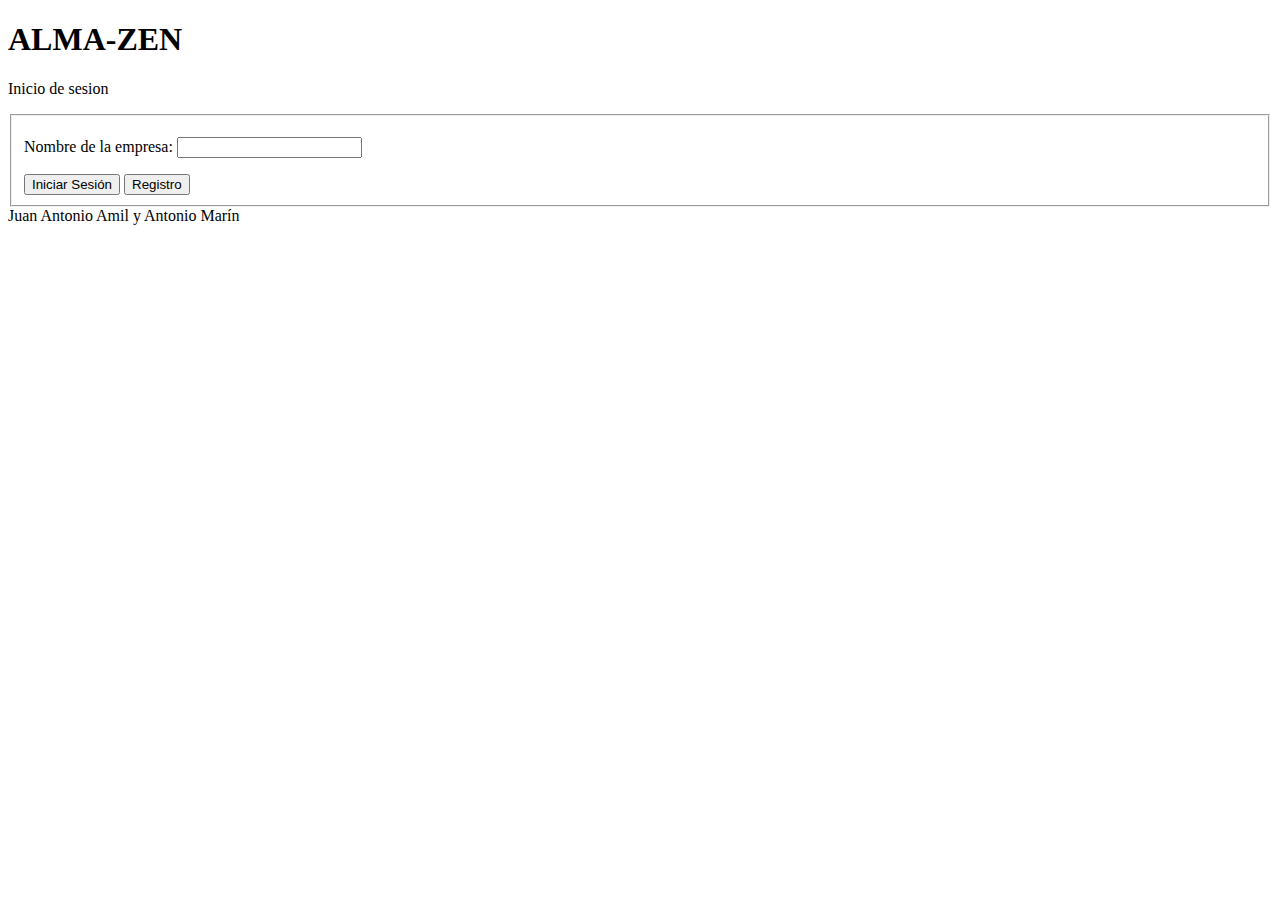
<file: .html/register.html>
<!DOCTYPE html>
<html lang="en">
    <head>
        <meta charset="UTF-8" />
        <meta http-equiv="X-UA-Compatible" content="IE=edge" />
        <meta name="viewport" content="width=device-width, initial-scale=1.0" />
        <title>Registro</title>
    </head>
    <body>
        <h1>ALMA-ZEN</h1>


        <p>Inicio de sesion</p>
        <form action="">
            <fieldset>
                <p>Nombre de la empresa: <input type="text" /></p>
                <input type="button" value="Iniciar Sesión" />
                <input type="button" value="Registro" />
            </fieldset>
        </form>

        <footer>Juan Antonio Amil y Antonio Marín</footer>
    </body>
</html>
</file>
